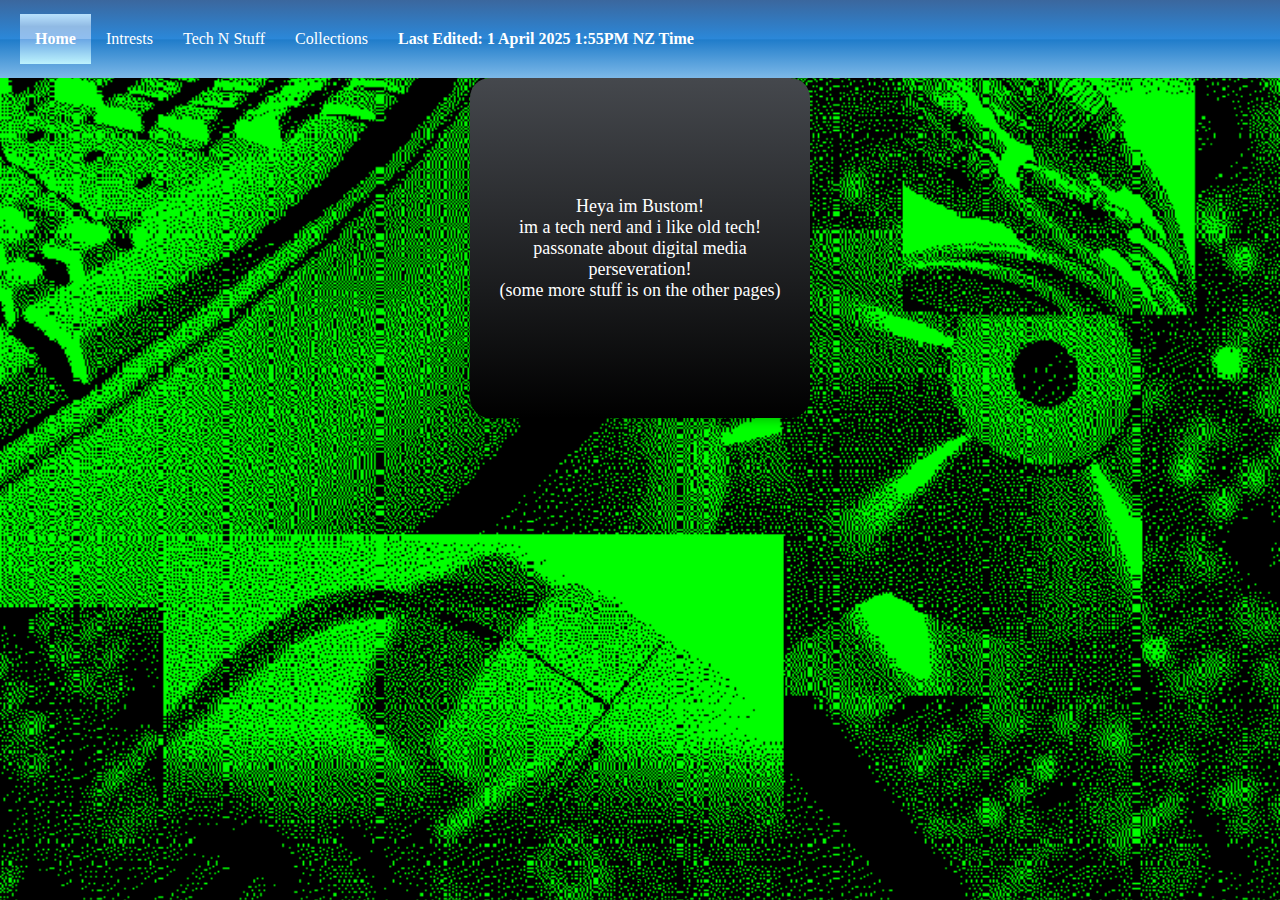
<file: index.html>
<!DOCTYPE html>
<html>
    <head>
        <link rel="stylesheet" href="style.css">
        <div class="topnav">
            <a class="active" href="#home">Home</a>
            <a href="int.html">Intrests</a>
            <a href="tech.html">Tech N Stuff</a>
            <a href="stuff.html">Collections</a>
            <a><Strong> Last Edited: 1 April 2025 1:55PM NZ Time</strong></a>
          </div> 
        <link rel="stylesheet" href="style.css">
<title>Bustom's Corner On The Internet</title>
<link rel="icon" type="image/png" href="favicon.jpg">
    </head>
    <body> 
        <div class="container">
            <div class="square">
              <p>Heya im Bustom!<br>im a tech nerd and i like old tech!<br>passonate about digital media perseveration!<br>(some more stuff is on the other pages)</p>
            </div>
          </div>
          
    </body>
    <footer>
hi
    </footer>
</html>
</file>
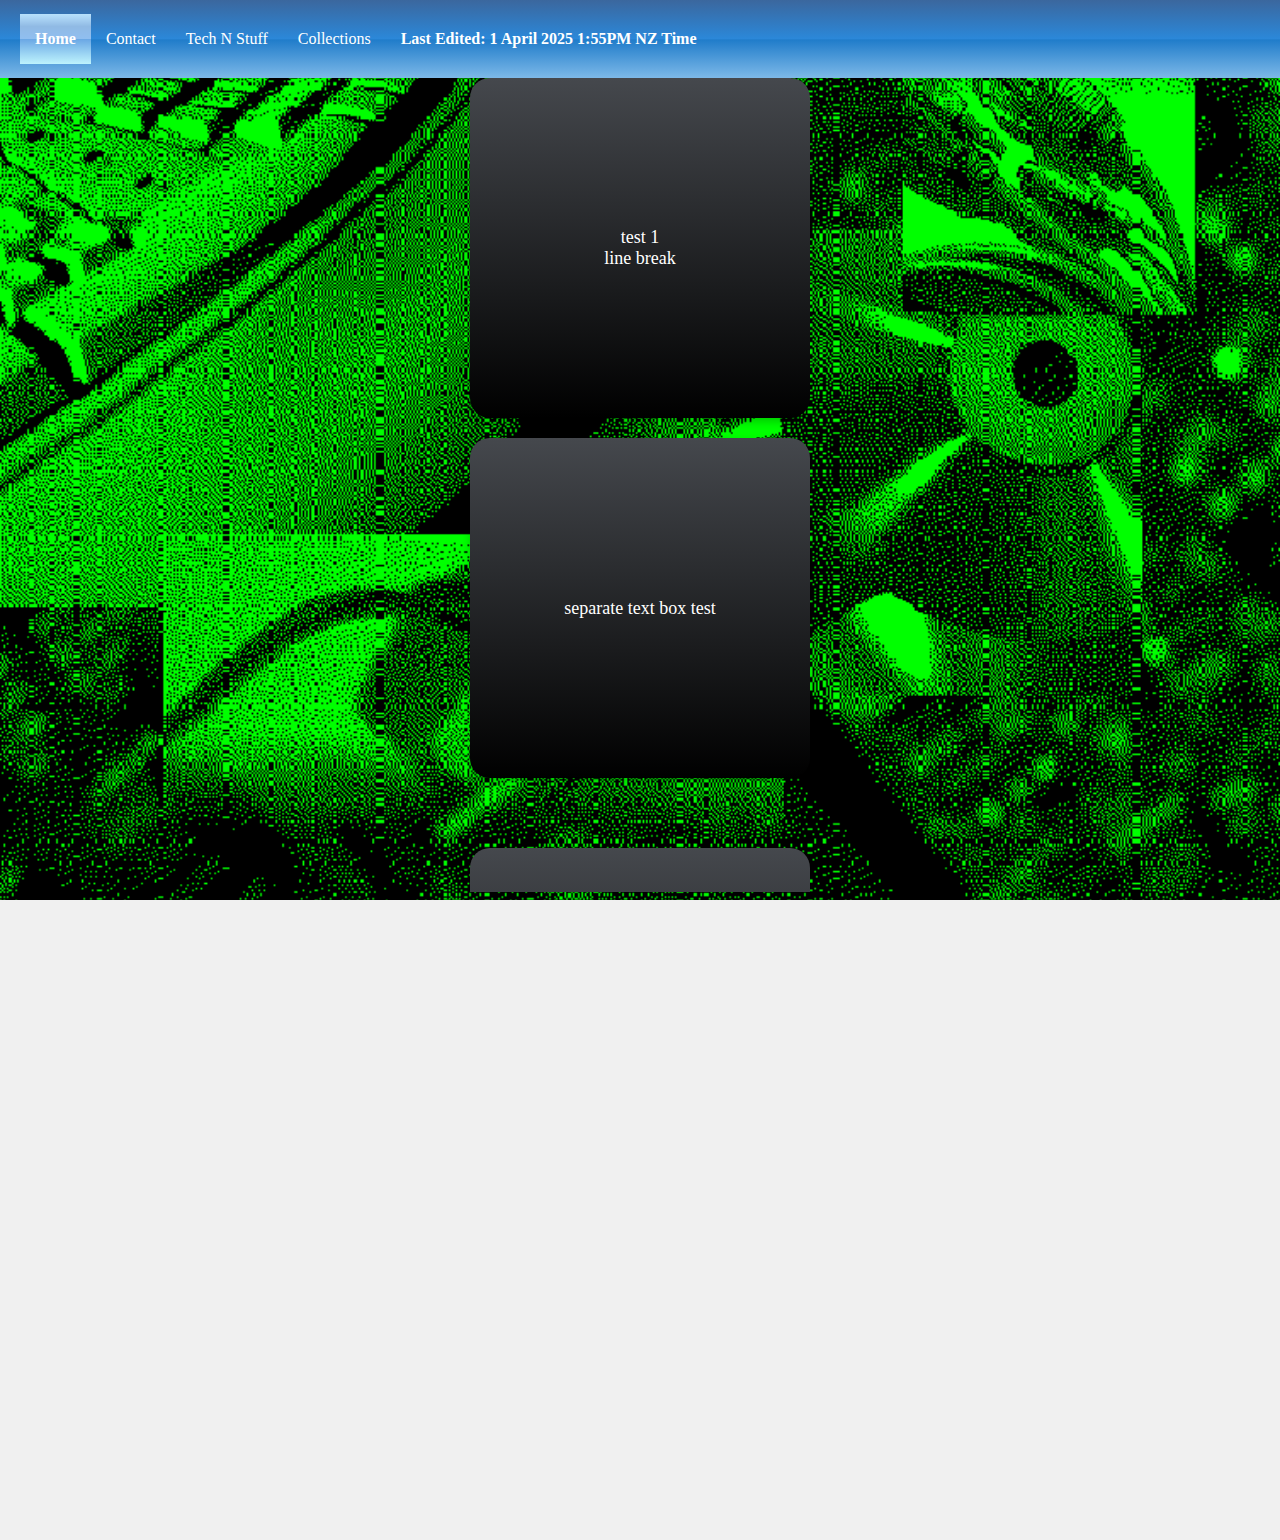
<file: indext backu.html>
<!DOCTYPE html>
<html>
    <head>
        <link rel="stylesheet" href="style.css">
        <div class="topnav">
            <a class="active" href="#home">Home</a>
            <a href="contact.html">Contact</a>
            <a href="tech.html">Tech N Stuff</a>
            <a href="stuff.html">Collections</a>
            <a><Strong> Last Edited: 1 April 2025 1:55PM NZ Time</strong></a>
          </div> 
        <link rel="stylesheet" href="style.css">
<title>Bustom's Corner On The Internet</title>
<link rel="icon" type="image/png" href="favicon.png">
    </head>
    <body> 
        <div class="container">
            <div class="square">
              <p>test 1<br>line break</p>
            </div>
            <div class="square">
              <p>separate text box test</p>
            </div>
          </div>
          
          <div class="container">
            <div class="square">
              <p>test 1<br>line break</p>
            </div>
            <div class="square">
              <p>separate text box test</p>
            </div>
          </div>
          
    </body>
    <footer>

    </footer>
</html>
</file>
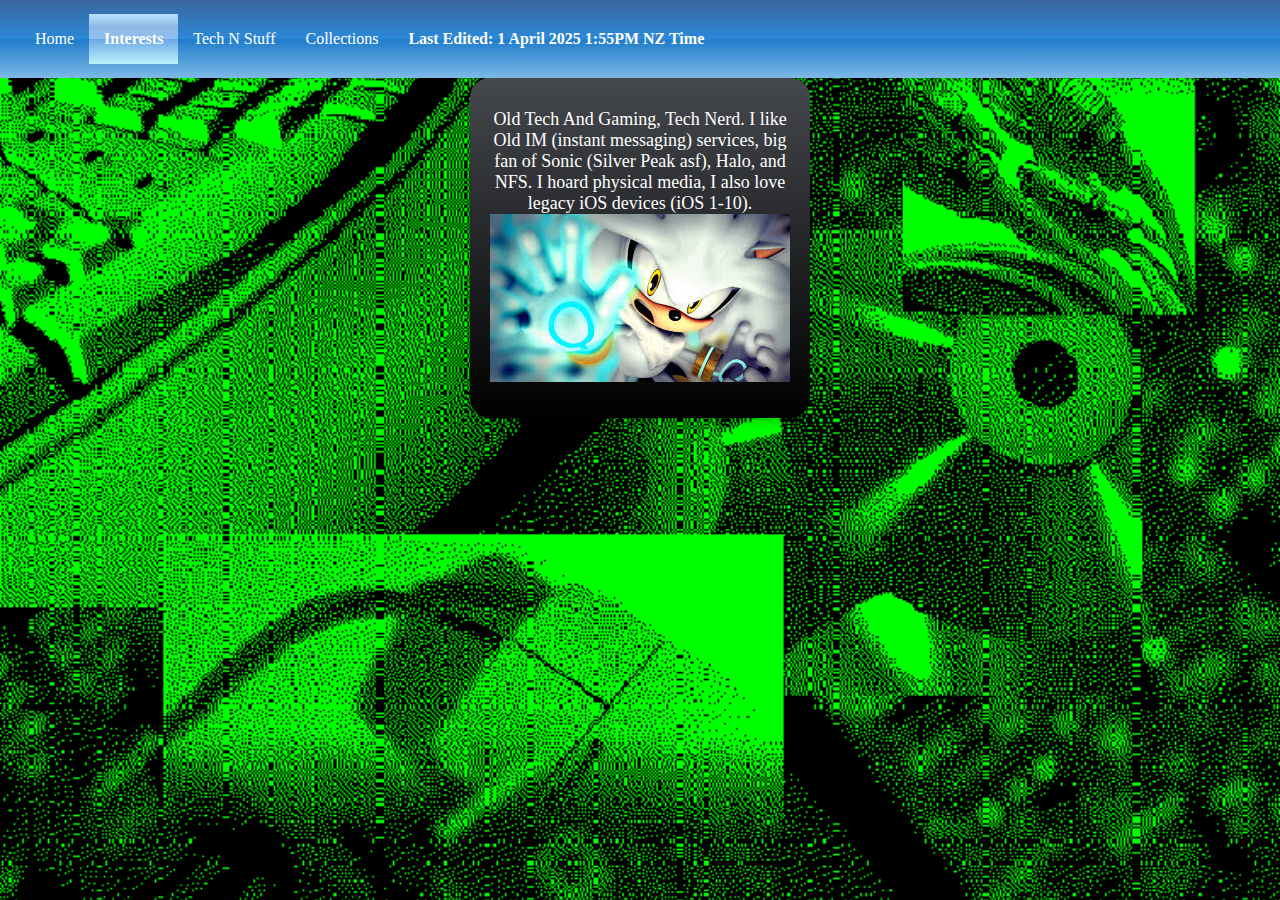
<file: int.html>
<!DOCTYPE html>
<html lang="en">
<head>
    <link rel="icon" type="image/png" href="favicon.jpg">
    <meta charset="UTF-8">
    <meta name="viewport" content="width=device-width, initial-scale=1.0">
    <link rel="stylesheet" href="style.css">
    <title>Bustom's Corner On The Internet</title>
    <link rel="icon" type="image/png" href="favicon.png">
</head>
<body>
    <div class="topnav">
        <a href="index.html">Home</a>
        <a class="active" href="#home">Interests</a>
        <a href="tech.html">Tech N Stuff</a>
        <a href="stuff.html">Collections</a>
        <a><strong> Last Edited: 1 April 2025 1:55PM NZ Time</strong></a>
    </div>

    <div class="container">
        <div class="square">
            <p>Old Tech And Gaming, Tech Nerd. I like Old IM (instant messaging) services, big fan of Sonic (Silver Peak asf), Halo, and NFS. I hoard physical media, I also love legacy iOS devices (iOS 1-10).<br>
                 <img src="silver.jpg" alt="Centered Image" style="max-width: 100%; height: auto; display: inline-block;"</p>
        </div>
    </div>

</body>
</html>
</file>
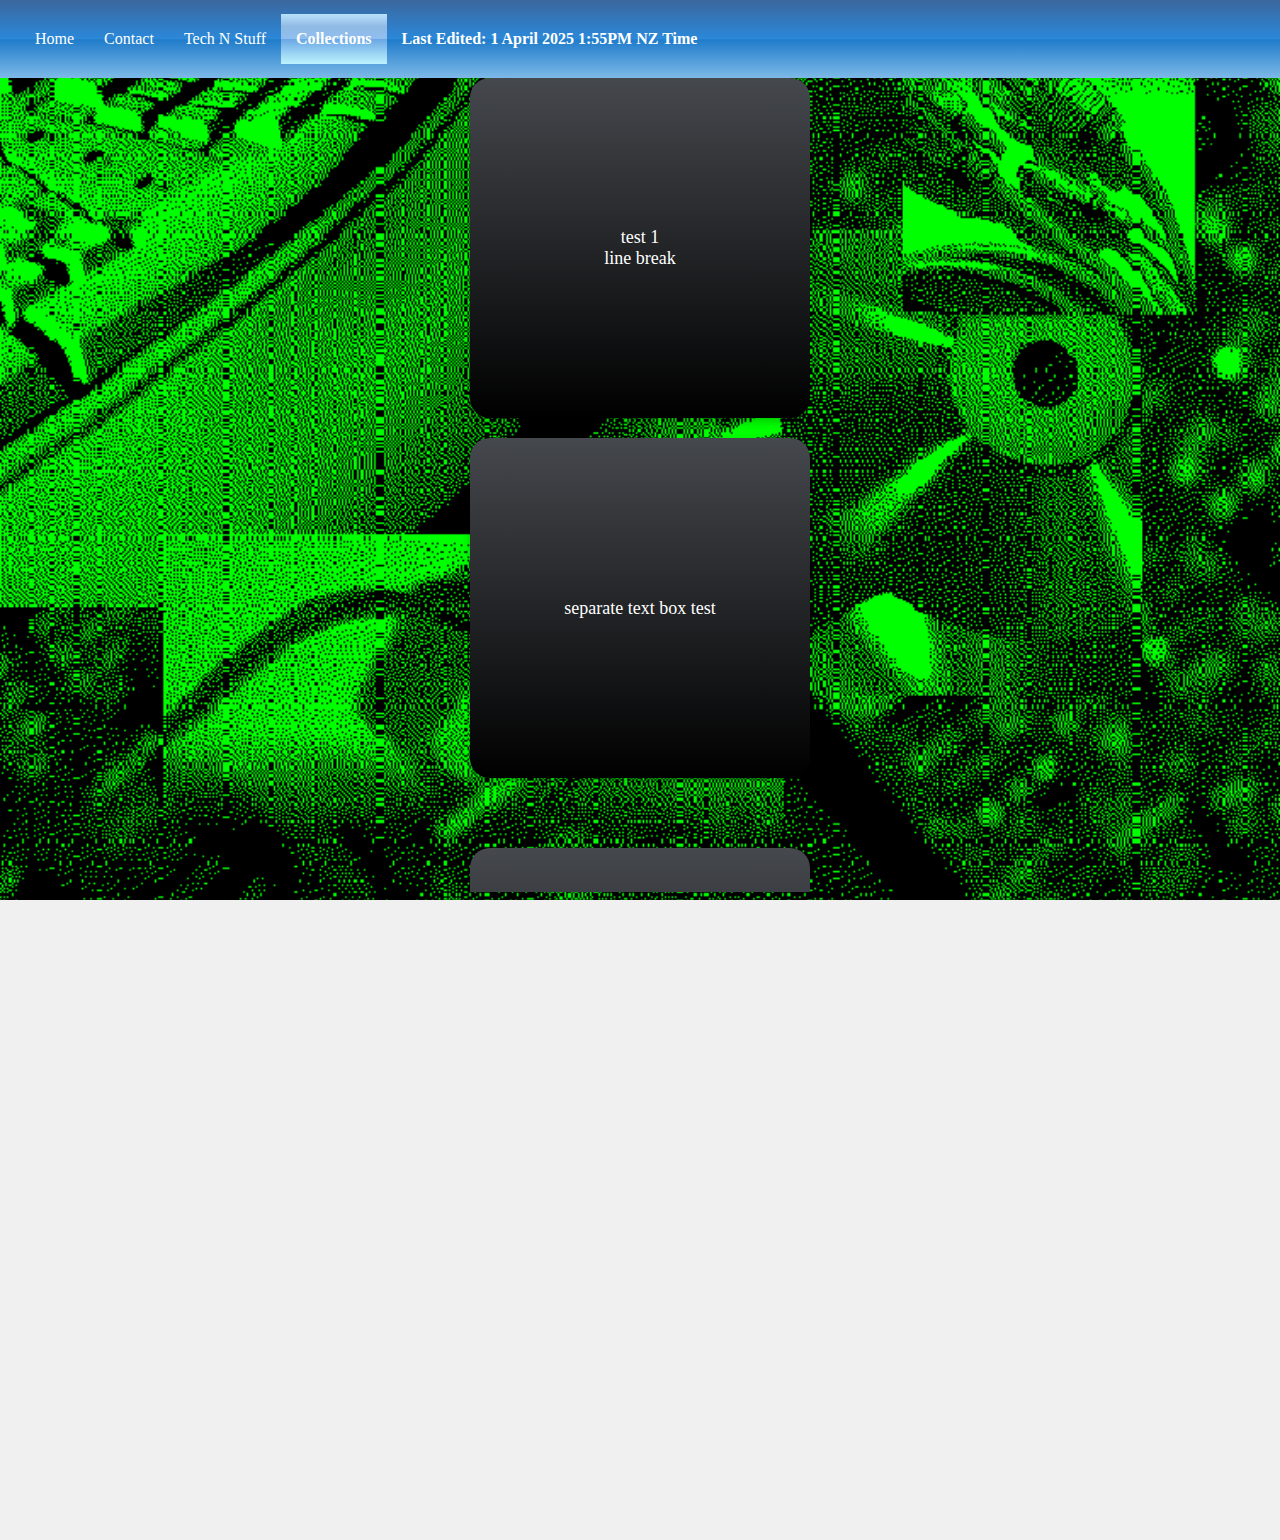
<file: stuff.html>
<!DOCTYPE html>
<html>
    <head>
      <link rel="icon" type="image/png" href="favicon.jpg">
        <link rel="stylesheet" href="style.css">
        <div class="topnav">
          <a href="index.html">Home</a>
            <a href="contact.html">Contact</a>
            <a href="tech.html">Tech N Stuff</a>
            <a class="active" href="#home">Collections</a>
            <a><Strong> Last Edited: 1 April 2025 1:55PM NZ Time</strong></a>
          </div> 
        <link rel="stylesheet" href="style.css">
<title>Bustom's Corner On The Internet</title>
<link rel="icon" type="image/png" href="favicon.png">
    </head>
    <body> 
        <div class="container">
            <div class="square">
              <p>test 1<br>line break</p>
            </div>
            <div class="square">
              <p>separate text box test</p>
            </div>
          </div>
          
          <div class="container">
            <div class="square">
              <p>test 1<br>line break</p>
            </div>
            <div class="square">
              <p>separate text box test</p>
            </div>
          </div>
          
    </body>
    <footer>

    </footer>
</html>
</file>
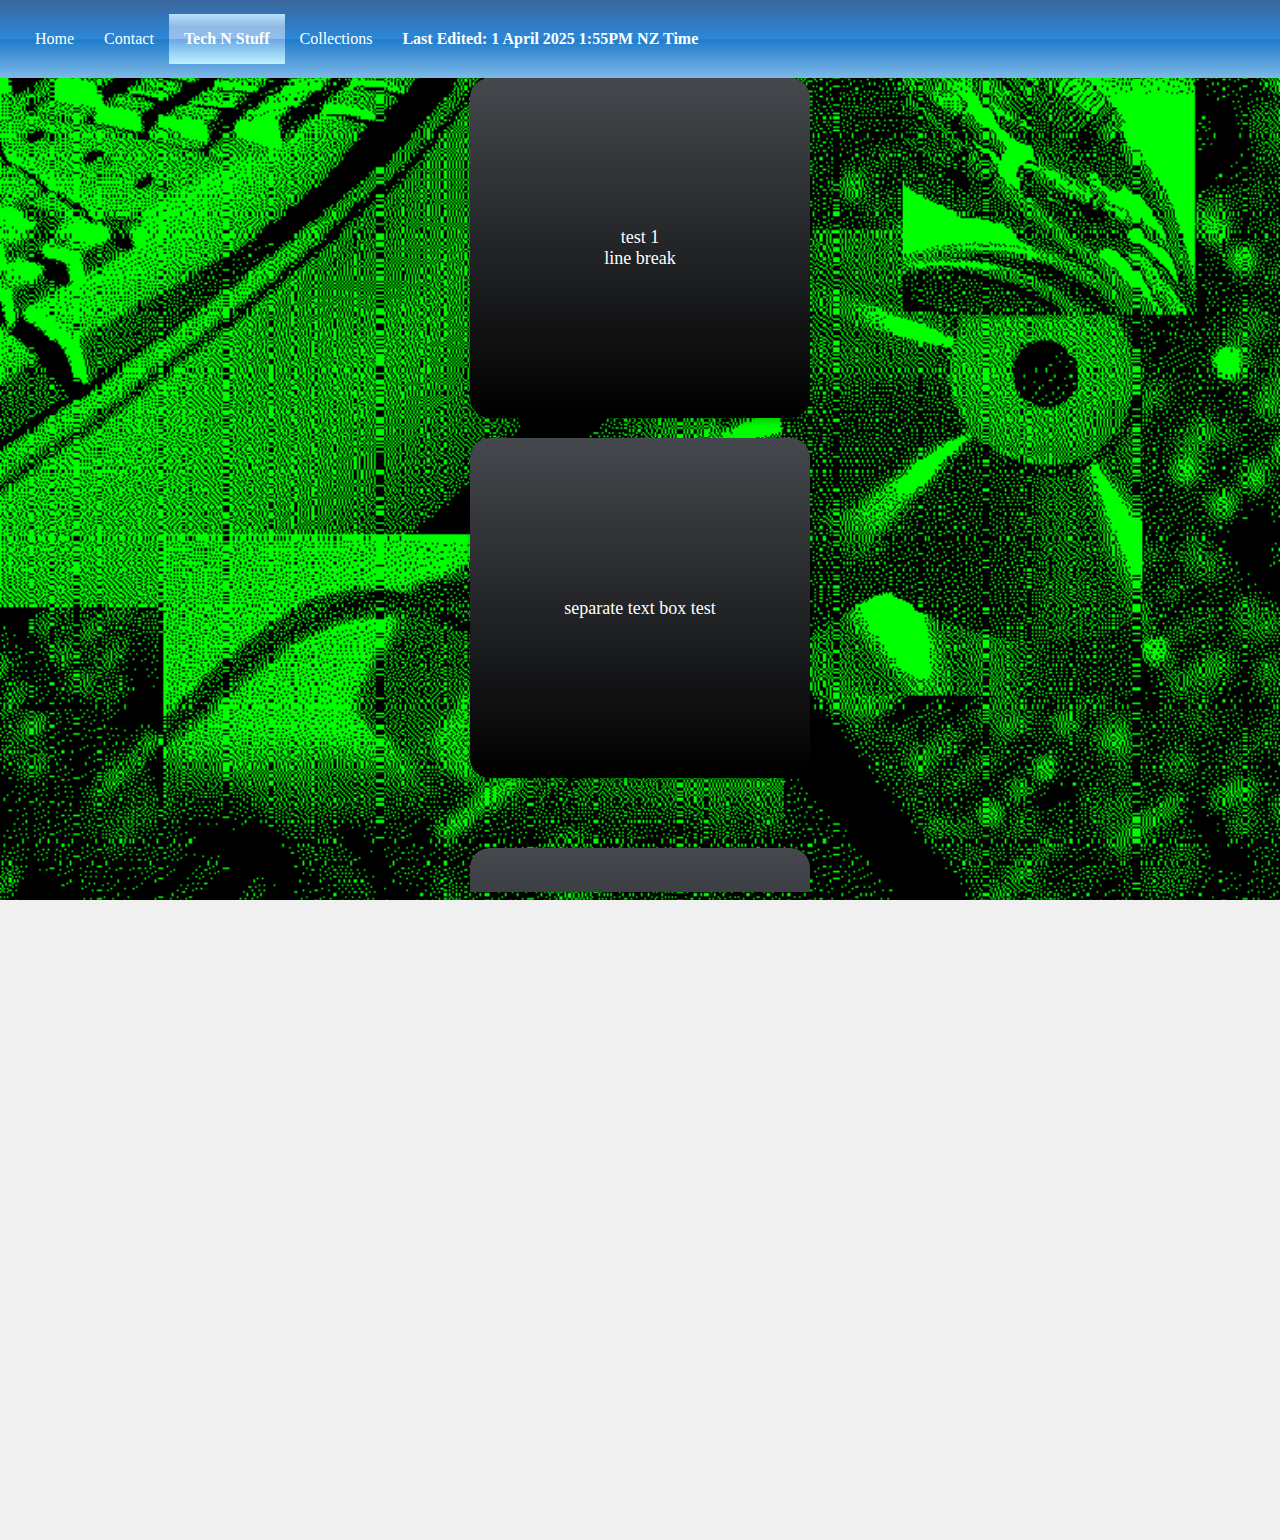
<file: tech.html>
<!DOCTYPE html>
<html>
    <head>
      <link rel="icon" type="image/png" href="favicon.jpg">
        <link rel="stylesheet" href="style.css">
        <div class="topnav">
          <a href="index.html">Home</a>
            <a href="contact.html">Contact</a>
            <a class="active" href="#home">Tech N Stuff</a>
            <a href="stuff.html">Collections</a>
            <a><Strong> Last Edited: 1 April 2025 1:55PM NZ Time</strong></a>
          </div> 
        <link rel="stylesheet" href="style.css">
<title>Bustom's Corner On The Internet</title>
<link rel="icon" type="image/png" href="favicon.png">
    </head>
    <body> 
        <div class="container">
            <div class="square">
              <p>test 1<br>line break</p>
            </div>
            <div class="square">
              <p>separate text box test</p>
            </div>
          </div>
          
          <div class="container">
            <div class="square">
              <p>test 1<br>line break</p>
            </div>
            <div class="square">
              <p>separate text box test</p>
            </div>
          </div>
          
    </body>
    <footer>

    </footer>
</html>
</file>
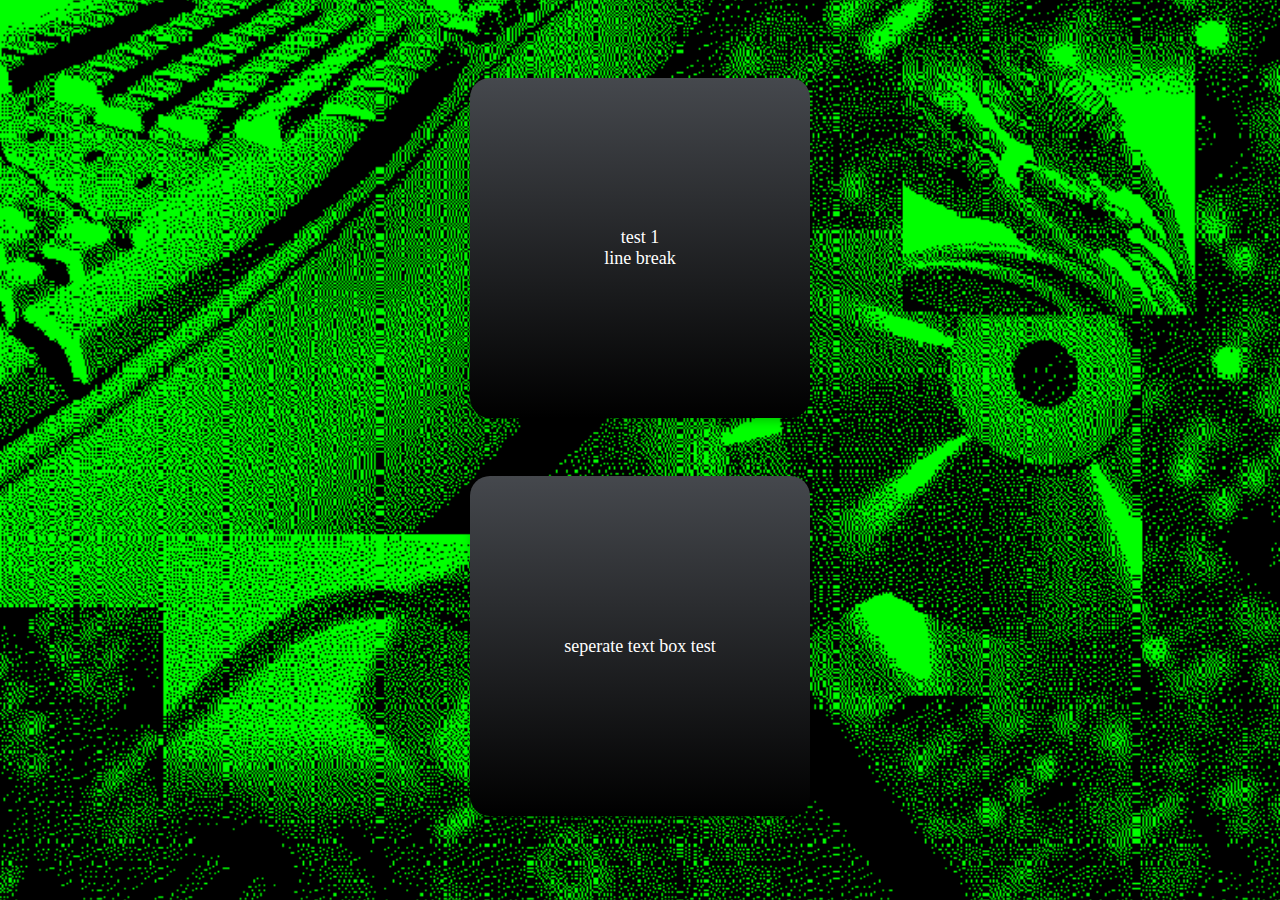
<file: test.html>
<!DOCTYPE html>
<html>
    <head>
        <link rel="stylesheet" href="style.css">
            
            </style>
        <link rel="stylesheet" href="style.css">
<title>Bustom's Corner On The Internet</title>
<link rel="icon" type="image/png" href="favicon.png">
    </head>
    <body> 
        <div class="container">
            <div class="square">
              <p>test 1<br>line break</p>
            </div>
            <br>
            <div class="square">
              <p>seperate text box test</p>
            </div>
          </div>
          
    </body>
    <footer>

    </footer>
</html>
</file>
<file: style.css>
{
  margin: 0;
  padding: 0;
  box-sizing: border-box;
}
html, body {
  height: 100%;
  width: 100%;
  display: flex;
  flex-direction: column;
  justify-content: flex-start;
  align-items: center;
  background-color: #f0f0f0;
  background-image: url("95.png");
  background-size: cover;
  background-position: center;
  background-repeat: no-repeat;
  overflow-x: hidden;
  overflow-y: auto;
}
.topnav {
  display: flex;
  justify-content: flex-start;
  align-items: center;
  background: linear-gradient(to bottom, rgb(59, 103, 158) 0%, rgb(43, 136, 217) 50%, rgb(32, 124, 202) 51%, rgb(125, 185, 232) 100%);
  padding: 14px 20px;
  height: 50px;
  width: 100%;
  position: fixed;
  top: 0;
  left: 0;
  z-index: 1000;
}
.topnav a {
  color: white;
  text-decoration: none;
  padding: 10px 15px;
  display: inline-block;
  line-height: 30px;
  transition: background 0.3s ease;
}
.topnav a:hover {
  background: linear-gradient(to bottom, rgb(59, 103, 158) 0%, rgb(43, 136, 217) 50%, rgb(32, 124, 202) 51%, rgb(125, 185, 232) 100%);
}
.container {
  display: flex;
  flex-direction: column;
  align-items: center;
  gap: 20px;
  margin-top: 70px; 
  width: 100%;
  flex-grow: 1; 
}
.square {
  width: 300px;
  height: 300px;
  background: linear-gradient(to bottom, rgb(69, 72, 77) 0%, rgb(0, 0, 0) 100%);
  border-radius: 20px;
  display: flex;
  justify-content: center;
  align-items: center;
  box-shadow: 0 4px 8px rgba(0, 0, 0, 0.2);
  padding: 20px;
  text-align: center;
}
.square p {
  color: white;
  font-size: 18px;
  margin: 0;
}
h1 {
  color: white;
  margin-top: 70px;
}
.topnav a.active {
  background: linear-gradient(to bottom, rgb(184, 225, 252) 0%, rgb(169, 210, 243) 10%, rgb(144, 186, 228) 25%, rgb(144, 188, 234) 37%, rgb(144, 191, 240) 50%, rgb(107, 168, 229) 51%, rgb(162, 218, 245) 83%, rgb(189, 243, 253) 100%);
  font-weight: bold;
}
</file>
